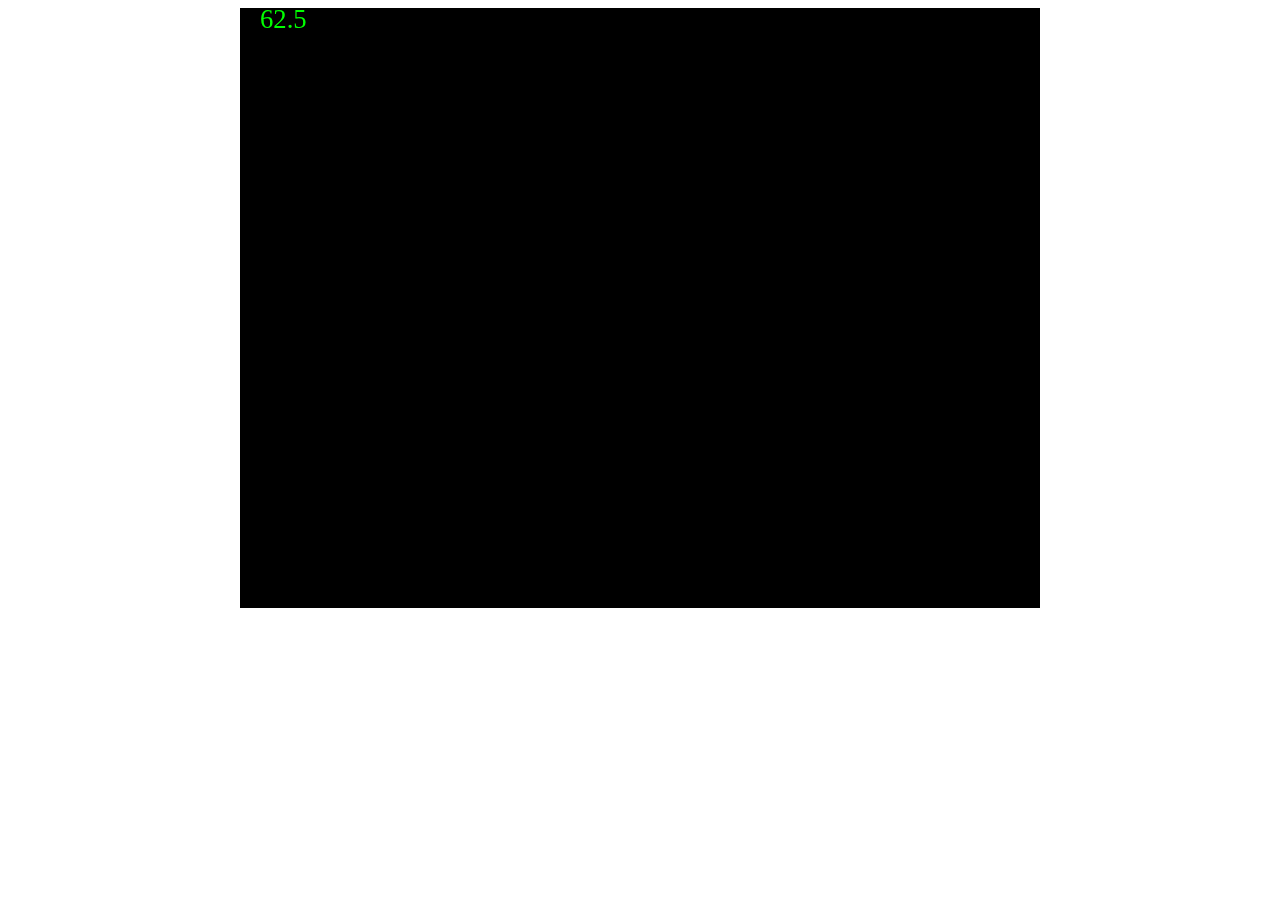
<file: index.html>
<!DOCTYPE html>
<html>
<head>
  <title>Conway's Game of Life</title>
  <link rel="stylesheet" type="text/css" href="main.css">
</head>
<body>
  <canvas id="game" width="800" height="600"></canvas>

  <script type="text/javascript" src="cell.js"></script>
  <script type="text/javascript" src="grid.js"></script>
  <script type="text/javascript" src="main.js"></script>
</body>
</html>
</file>
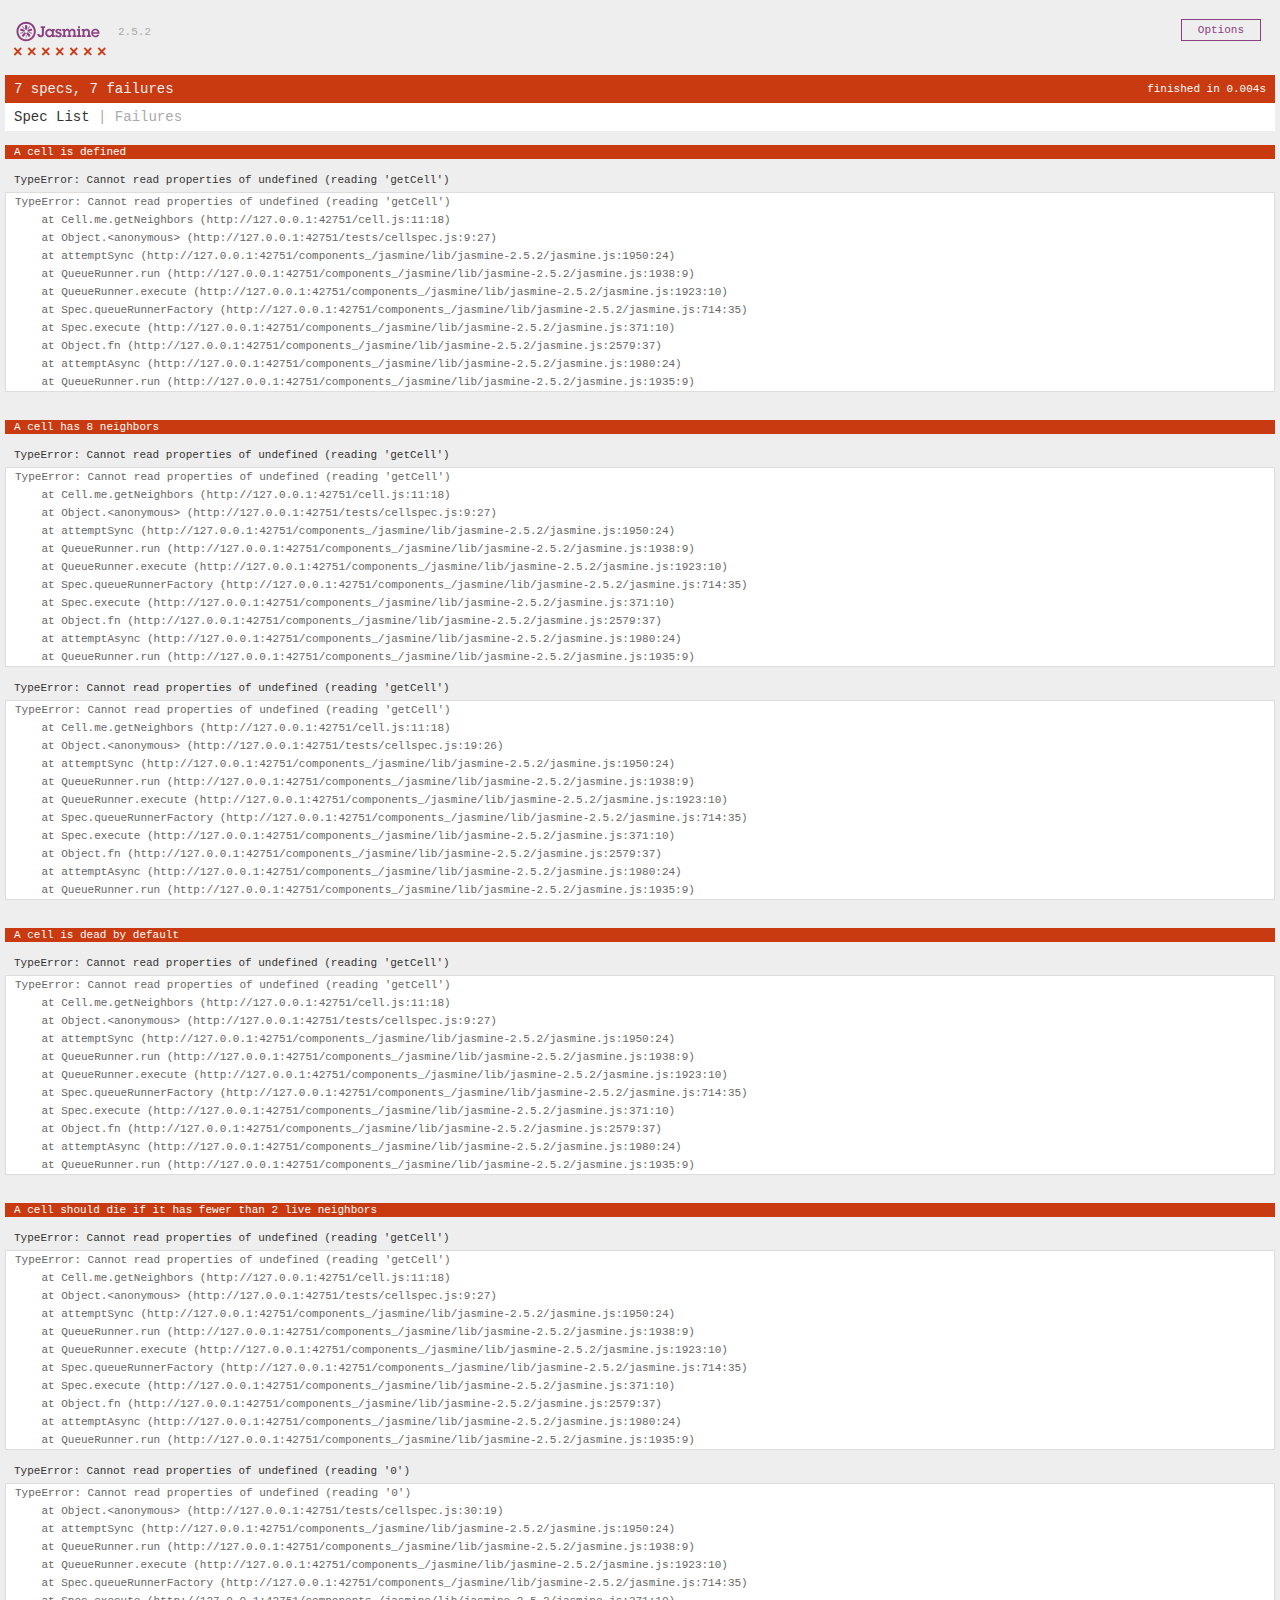
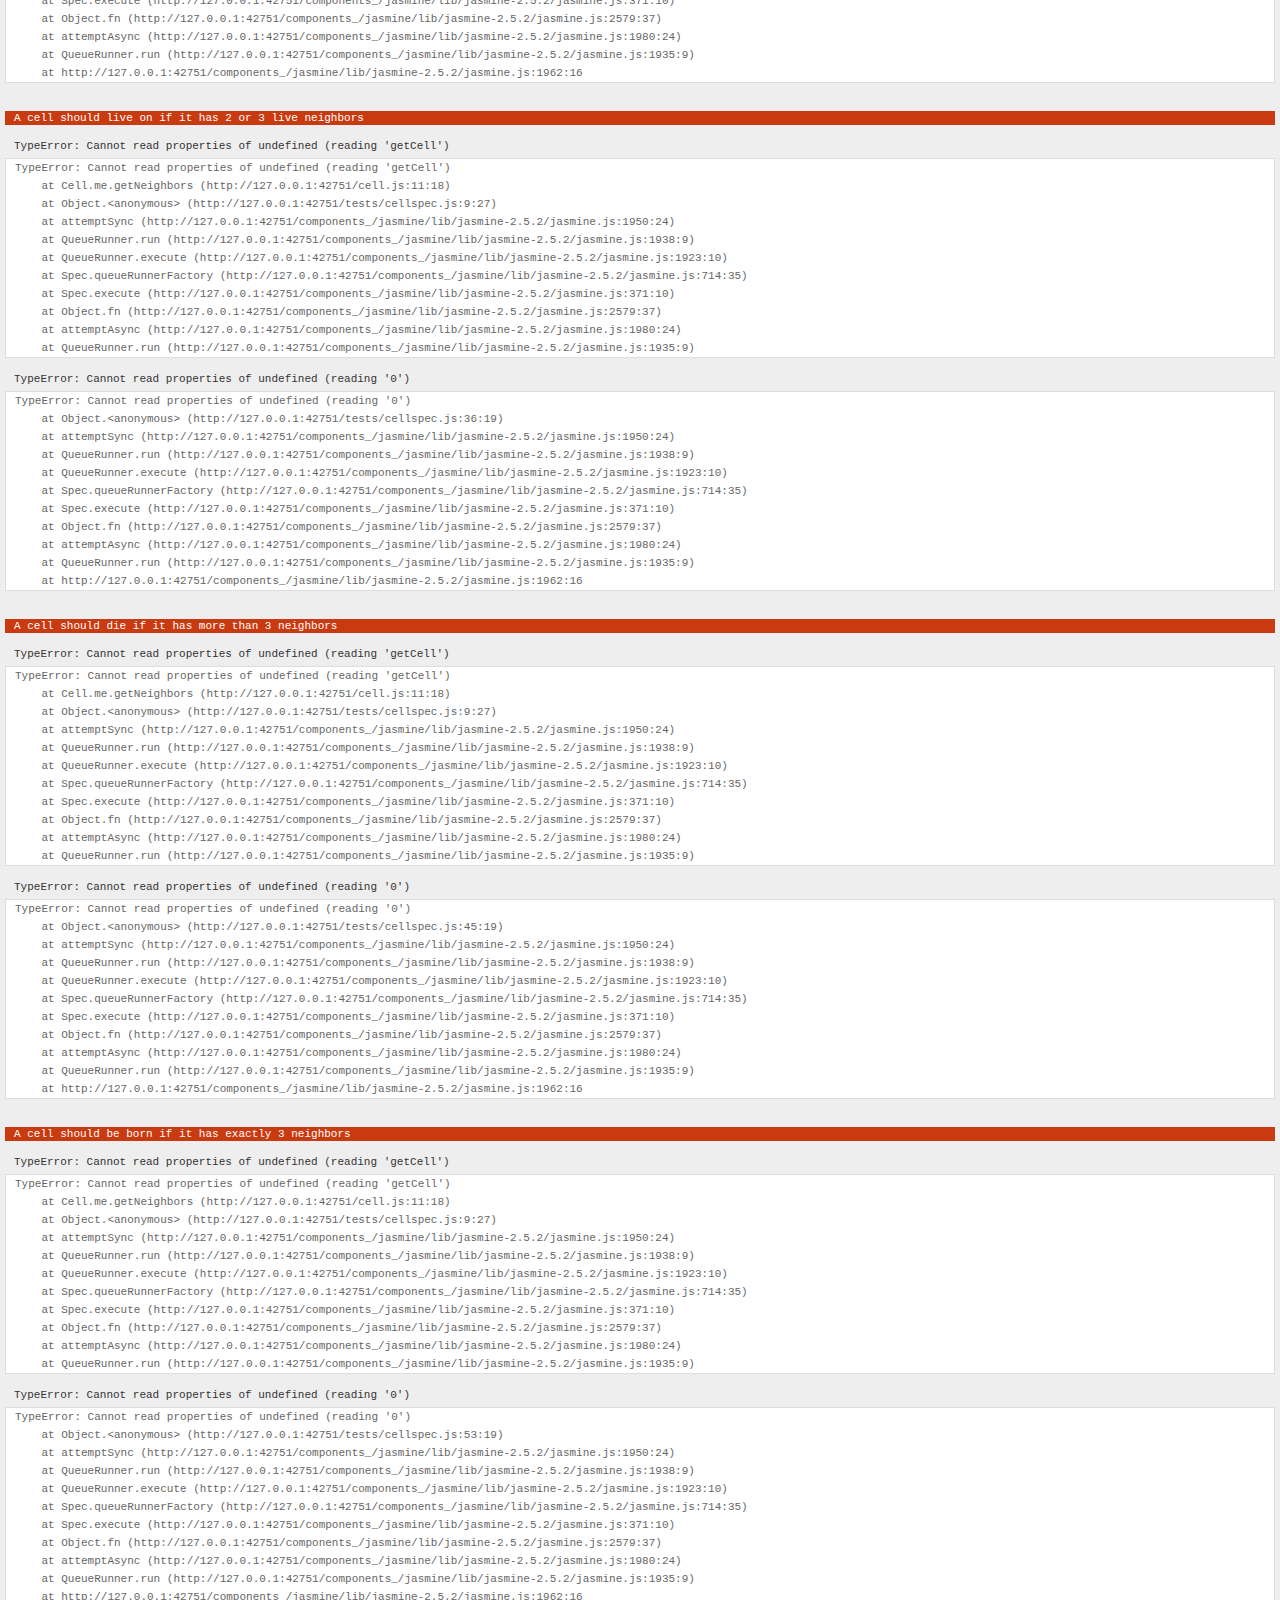
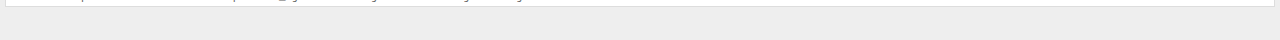
<file: tests.html>
<!DOCTYPE html>
<html>
<head>
  <title>Jasmine Spec Runner v2.5.2</title>

  <link rel="shortcut icon" type="image/png" href="components_/jasmine/lib/jasmine-2.5.2/jasmine_favicon.png">
  <link rel="stylesheet" type="text/css" href="components_/jasmine/lib/jasmine-2.5.2/jasmine.css">

  <script type="text/javascript" src="components_/jasmine/lib/jasmine-2.5.2/jasmine.js"></script>
  <script type="text/javascript" src="components_/jasmine/lib/jasmine-2.5.2/jasmine-html.js"></script>
  <script type="text/javascript" src="components_/jasmine/lib/jasmine-2.5.2/boot.js"></script>
</head>
<body>

<!-- source file -->
<script type="text/javascript" src="cell.js"></script>

<!-- spec file -->
<script type="text/javascript" src="tests/cellspec.js"></script>

</body>
</html>
</file>
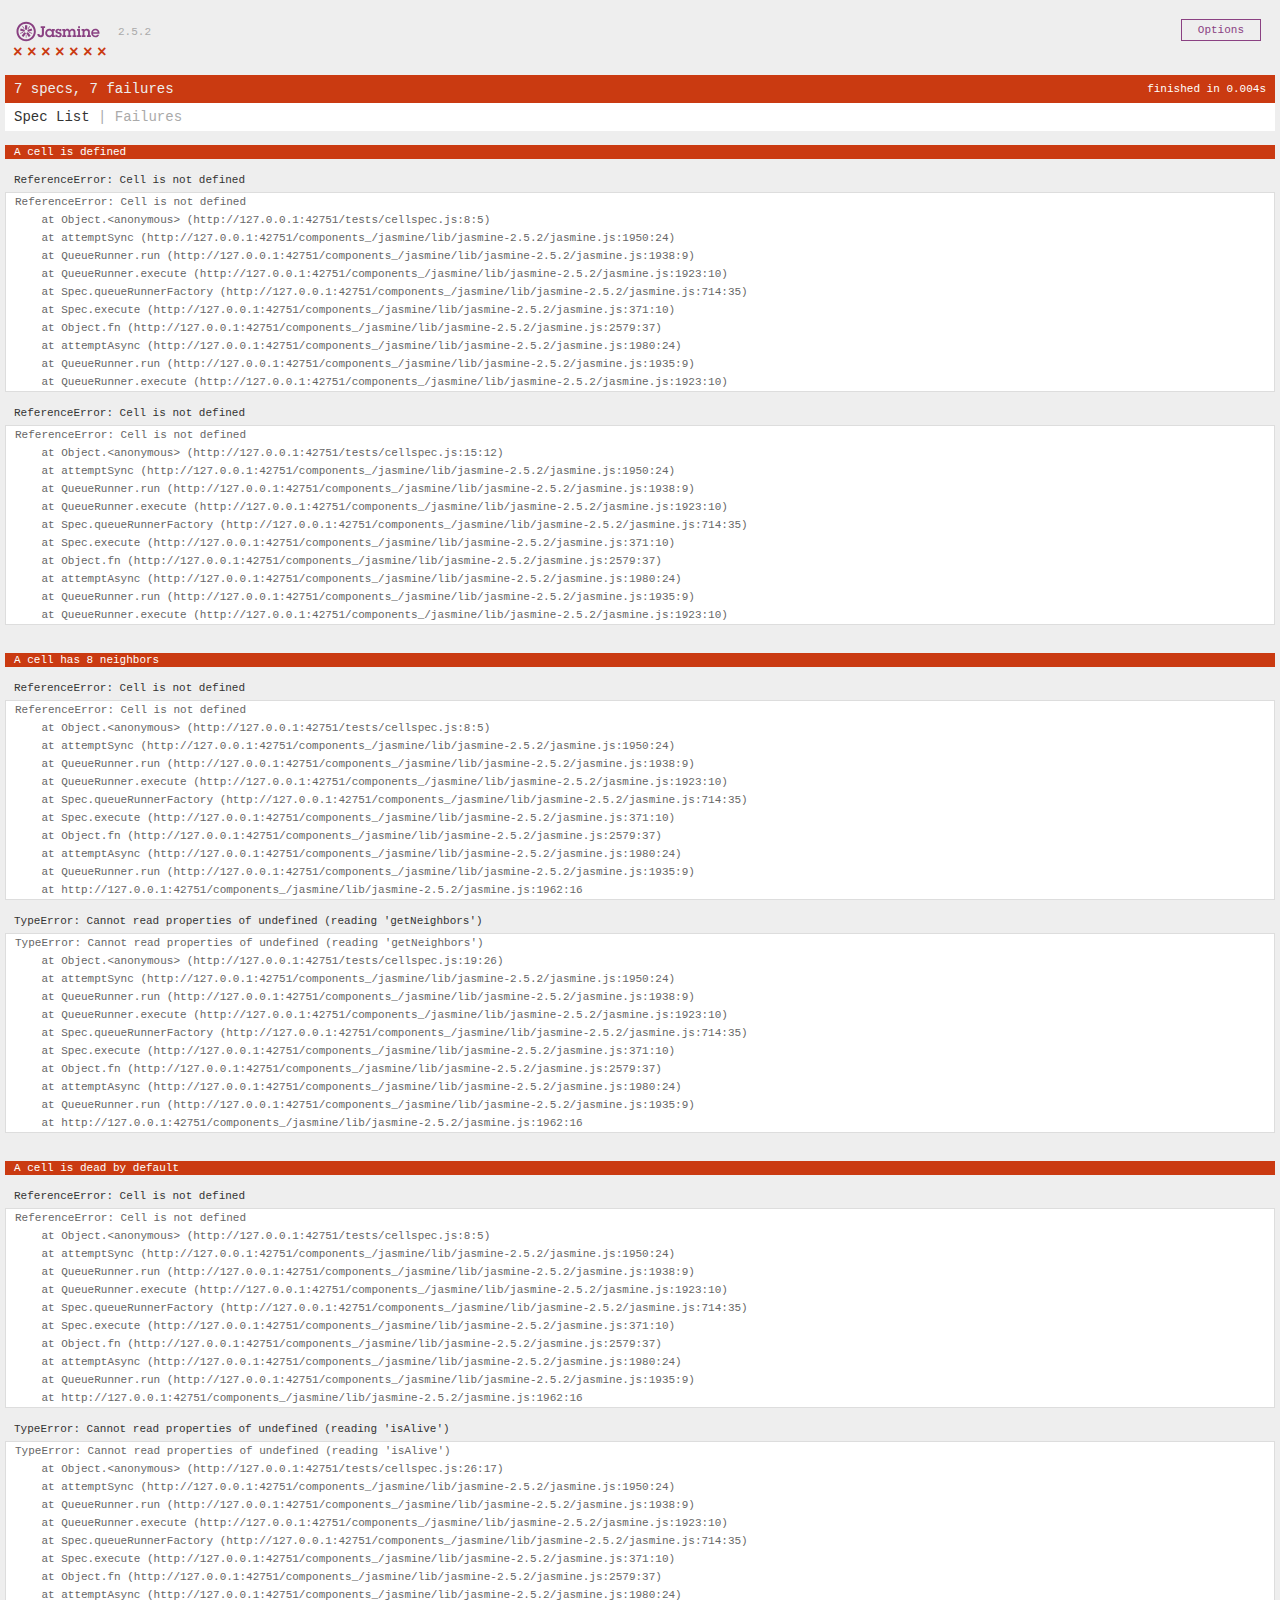
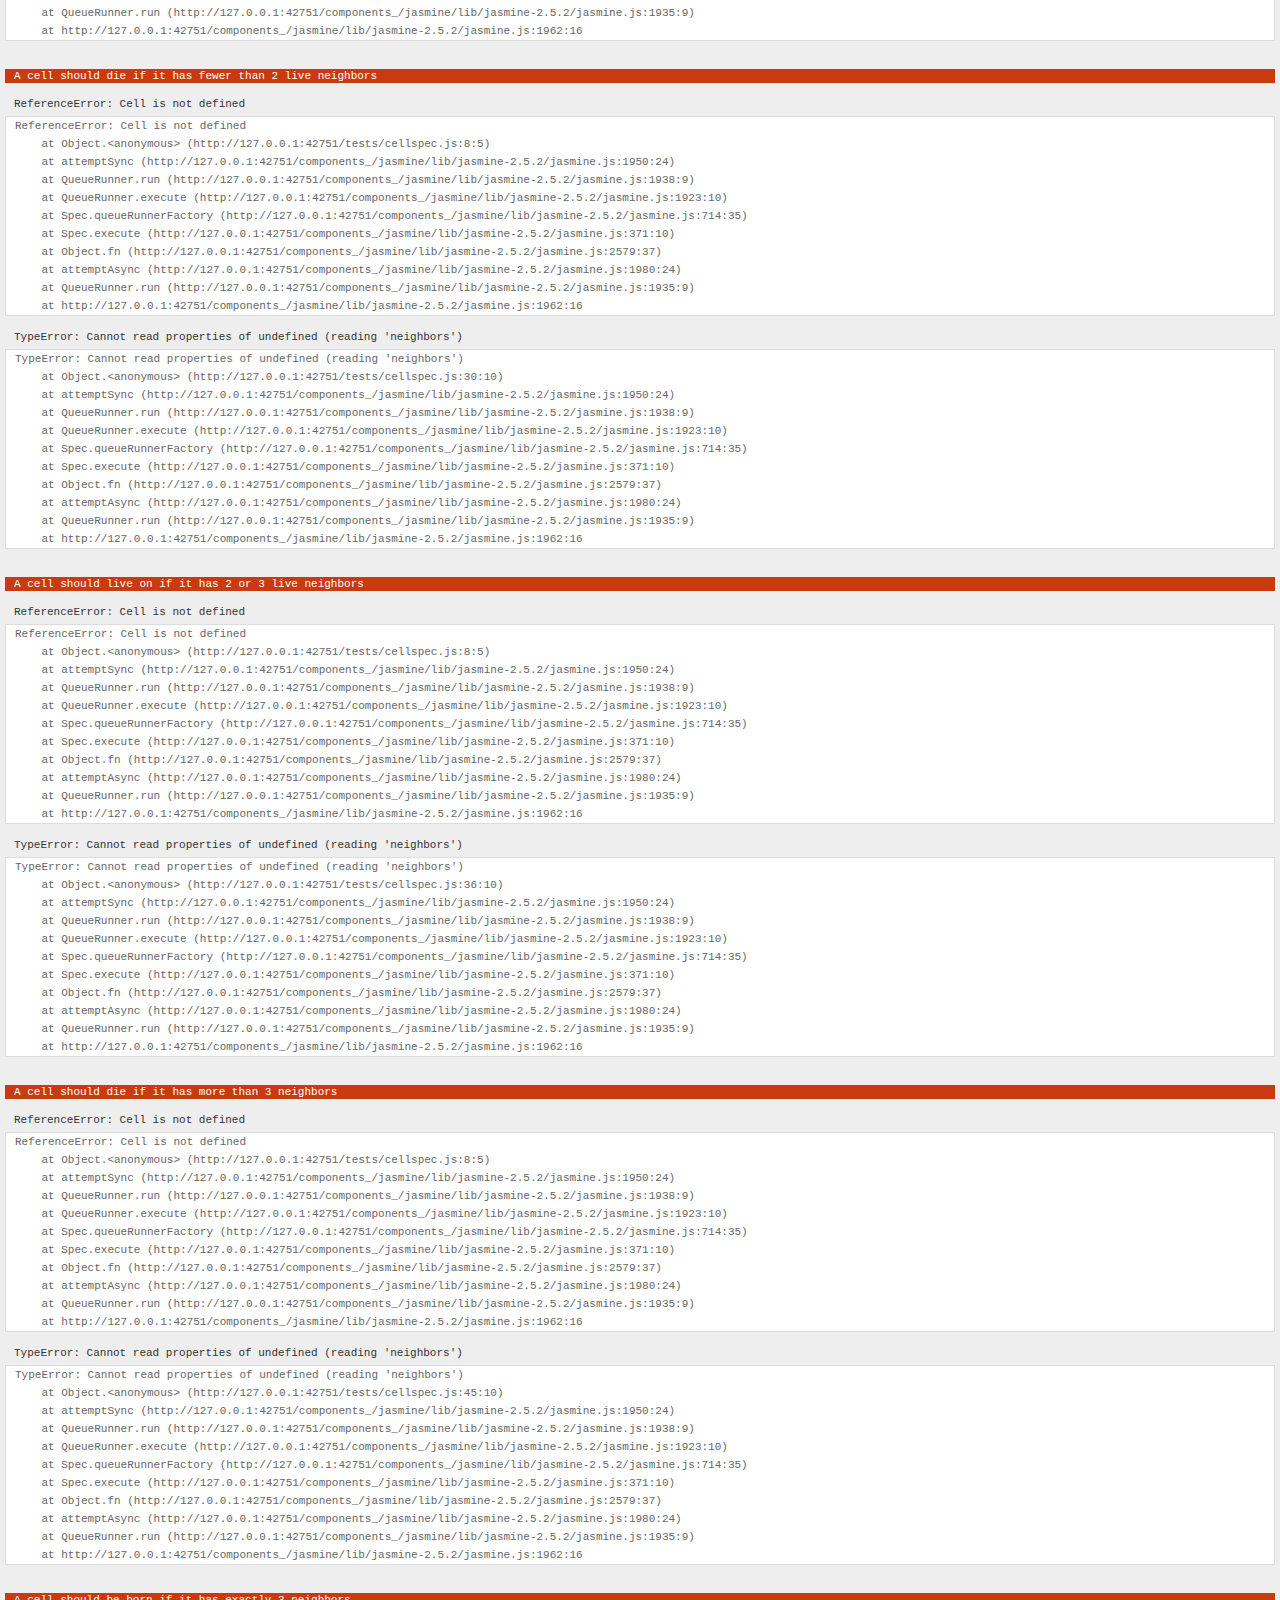
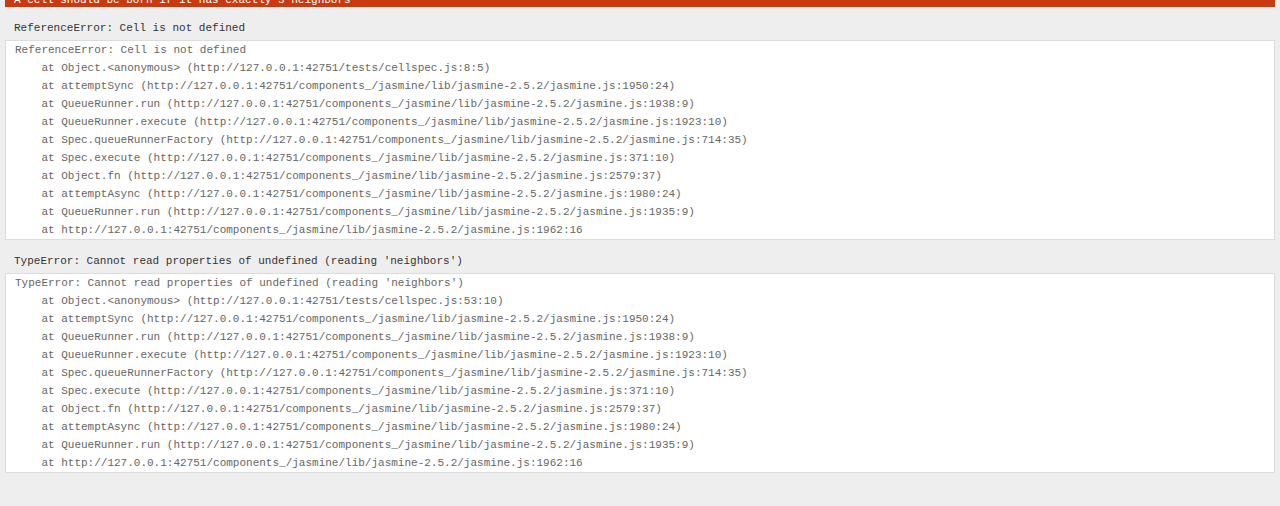
<file: tests/tests.html>
<!DOCTYPE html>
<html>
<head>
  <title>Jasmine Spec Runner v2.5.2</title>

  <link rel="shortcut icon" type="image/png" href="../components_/jasmine/lib/jasmine-2.5.2/jasmine_favicon.png">
  <link rel="stylesheet" type="text/css" href="../components_/jasmine/lib/jasmine-2.5.2/jasmine.css">

  <script type="text/javascript" src="../components_/jasmine/lib/jasmine-2.5.2/jasmine.js"></script>
  <script type="text/javascript" src="../components_/jasmine/lib/jasmine-2.5.2/jasmine-html.js"></script>
  <script type="text/javascript" src="../components_/jasmine/lib/jasmine-2.5.2/boot.js"></script>
</head>
<body>

<!-- source file -->

<!-- spec file -->
<script type="text/javascript" src="../tests/cellspec.js"></script>

</body>
</html>
</file>
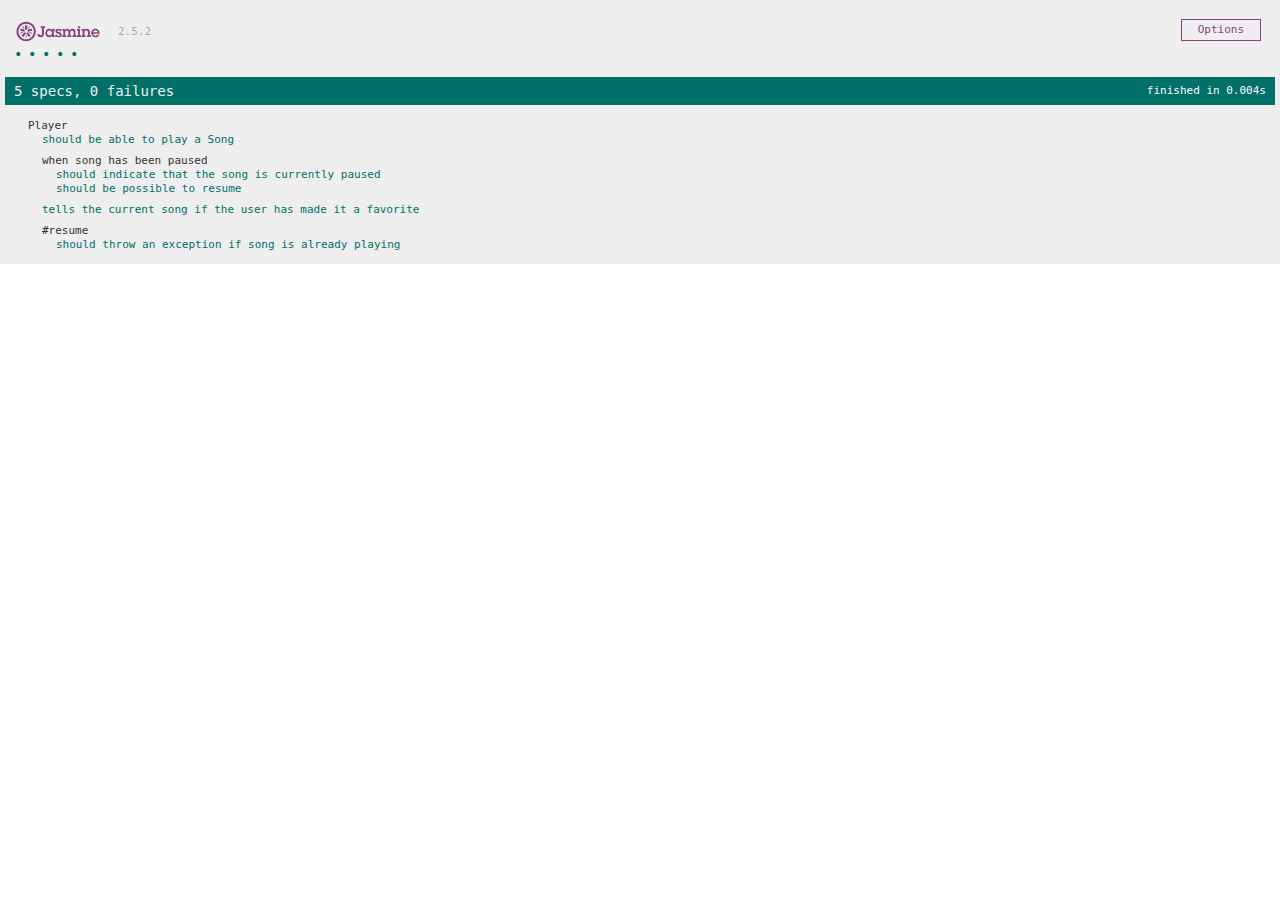
<file: components_/jasmine/SpecRunner.html>
<!DOCTYPE html>
<html>
<head>
  <meta charset="utf-8">
  <title>Jasmine Spec Runner v2.5.2</title>

  <link rel="shortcut icon" type="image/png" href="lib/jasmine-2.5.2/jasmine_favicon.png">
  <link rel="stylesheet" href="lib/jasmine-2.5.2/jasmine.css">

  <script src="lib/jasmine-2.5.2/jasmine.js"></script>
  <script src="lib/jasmine-2.5.2/jasmine-html.js"></script>
  <script src="lib/jasmine-2.5.2/boot.js"></script>

  <!-- include source files here... -->
  <script src="src/Player.js"></script>
  <script src="src/Song.js"></script>

  <!-- include spec files here... -->
  <script src="spec/SpecHelper.js"></script>
  <script src="spec/PlayerSpec.js"></script>

</head>

<body>
</body>
</html>
</file>
<file: main.css>
#game {
  display: block;
  margin: auto;
  width: 800px;
  height: 600px;
}
</file>
<file: components_/jasmine/lib/jasmine-2.5.2/jasmine.css>
body { overflow-y: scroll; }

.jasmine_html-reporter { background-color: #eee; padding: 5px; margin: -8px; font-size: 11px; font-family: Monaco, "Lucida Console", monospace; line-height: 14px; color: #333; }
.jasmine_html-reporter a { text-decoration: none; }
.jasmine_html-reporter a:hover { text-decoration: underline; }
.jasmine_html-reporter p, .jasmine_html-reporter h1, .jasmine_html-reporter h2, .jasmine_html-reporter h3, .jasmine_html-reporter h4, .jasmine_html-reporter h5, .jasmine_html-reporter h6 { margin: 0; line-height: 14px; }
.jasmine_html-reporter .jasmine-banner, .jasmine_html-reporter .jasmine-symbol-summary, .jasmine_html-reporter .jasmine-summary, .jasmine_html-reporter .jasmine-result-message, .jasmine_html-reporter .jasmine-spec .jasmine-description, .jasmine_html-reporter .jasmine-spec-detail .jasmine-description, .jasmine_html-reporter .jasmine-alert .jasmine-bar, .jasmine_html-reporter .jasmine-stack-trace { padding-left: 9px; padding-right: 9px; }
.jasmine_html-reporter .jasmine-banner { position: relative; }
.jasmine_html-reporter .jasmine-banner .jasmine-title { background: url('[data-uri]') no-repeat; background: url('[data-uri]') no-repeat, none; -moz-background-size: 100%; -o-background-size: 100%; -webkit-background-size: 100%; background-size: 100%; display: block; float: left; width: 90px; height: 25px; }
.jasmine_html-reporter .jasmine-banner .jasmine-version { margin-left: 14px; position: relative; top: 6px; }
.jasmine_html-reporter #jasmine_content { position: fixed; right: 100%; }
.jasmine_html-reporter .jasmine-version { color: #aaa; }
.jasmine_html-reporter .jasmine-banner { margin-top: 14px; }
.jasmine_html-reporter .jasmine-duration { color: #fff; float: right; line-height: 28px; padding-right: 9px; }
.jasmine_html-reporter .jasmine-symbol-summary { overflow: hidden; *zoom: 1; margin: 14px 0; }
.jasmine_html-reporter .jasmine-symbol-summary li { display: inline-block; height: 10px; width: 14px; font-size: 16px; }
.jasmine_html-reporter .jasmine-symbol-summary li.jasmine-passed { font-size: 14px; }
.jasmine_html-reporter .jasmine-symbol-summary li.jasmine-passed:before { color: #007069; content: "\02022"; }
.jasmine_html-reporter .jasmine-symbol-summary li.jasmine-failed { line-height: 9px; }
.jasmine_html-reporter .jasmine-symbol-summary li.jasmine-failed:before { color: #ca3a11; content: "\d7"; font-weight: bold; margin-left: -1px; }
.jasmine_html-reporter .jasmine-symbol-summary li.jasmine-disabled { font-size: 14px; }
.jasmine_html-reporter .jasmine-symbol-summary li.jasmine-disabled:before { color: #bababa; content: "\02022"; }
.jasmine_html-reporter .jasmine-symbol-summary li.jasmine-pending { line-height: 17px; }
.jasmine_html-reporter .jasmine-symbol-summary li.jasmine-pending:before { color: #ba9d37; content: "*"; }
.jasmine_html-reporter .jasmine-symbol-summary li.jasmine-empty { font-size: 14px; }
.jasmine_html-reporter .jasmine-symbol-summary li.jasmine-empty:before { color: #ba9d37; content: "\02022"; }
.jasmine_html-reporter .jasmine-run-options { float: right; margin-right: 5px; border: 1px solid #8a4182; color: #8a4182; position: relative; line-height: 20px; }
.jasmine_html-reporter .jasmine-run-options .jasmine-trigger { cursor: pointer; padding: 8px 16px; }
.jasmine_html-reporter .jasmine-run-options .jasmine-payload { position: absolute; display: none; right: -1px; border: 1px solid #8a4182; background-color: #eee; white-space: nowrap; padding: 4px 8px; }
.jasmine_html-reporter .jasmine-run-options .jasmine-payload.jasmine-open { display: block; }
.jasmine_html-reporter .jasmine-bar { line-height: 28px; font-size: 14px; display: block; color: #eee; }
.jasmine_html-reporter .jasmine-bar.jasmine-failed { background-color: #ca3a11; }
.jasmine_html-reporter .jasmine-bar.jasmine-passed { background-color: #007069; }
.jasmine_html-reporter .jasmine-bar.jasmine-skipped { background-color: #bababa; }
.jasmine_html-reporter .jasmine-bar.jasmine-errored { background-color: #ca3a11; }
.jasmine_html-reporter .jasmine-bar.jasmine-menu { background-color: #fff; color: #aaa; }
.jasmine_html-reporter .jasmine-bar.jasmine-menu a { color: #333; }
.jasmine_html-reporter .jasmine-bar a { color: white; }
.jasmine_html-reporter.jasmine-spec-list .jasmine-bar.jasmine-menu.jasmine-failure-list, .jasmine_html-reporter.jasmine-spec-list .jasmine-results .jasmine-failures { display: none; }
.jasmine_html-reporter.jasmine-failure-list .jasmine-bar.jasmine-menu.jasmine-spec-list, .jasmine_html-reporter.jasmine-failure-list .jasmine-summary { display: none; }
.jasmine_html-reporter .jasmine-results { margin-top: 14px; }
.jasmine_html-reporter .jasmine-summary { margin-top: 14px; }
.jasmine_html-reporter .jasmine-summary ul { list-style-type: none; margin-left: 14px; padding-top: 0; padding-left: 0; }
.jasmine_html-reporter .jasmine-summary ul.jasmine-suite { margin-top: 7px; margin-bottom: 7px; }
.jasmine_html-reporter .jasmine-summary li.jasmine-passed a { color: #007069; }
.jasmine_html-reporter .jasmine-summary li.jasmine-failed a { color: #ca3a11; }
.jasmine_html-reporter .jasmine-summary li.jasmine-empty a { color: #ba9d37; }
.jasmine_html-reporter .jasmine-summary li.jasmine-pending a { color: #ba9d37; }
.jasmine_html-reporter .jasmine-summary li.jasmine-disabled a { color: #bababa; }
.jasmine_html-reporter .jasmine-description + .jasmine-suite { margin-top: 0; }
.jasmine_html-reporter .jasmine-suite { margin-top: 14px; }
.jasmine_html-reporter .jasmine-suite a { color: #333; }
.jasmine_html-reporter .jasmine-failures .jasmine-spec-detail { margin-bottom: 28px; }
.jasmine_html-reporter .jasmine-failures .jasmine-spec-detail .jasmine-description { background-color: #ca3a11; }
.jasmine_html-reporter .jasmine-failures .jasmine-spec-detail .jasmine-description a { color: white; }
.jasmine_html-reporter .jasmine-result-message { padding-top: 14px; color: #333; white-space: pre; }
.jasmine_html-reporter .jasmine-result-message span.jasmine-result { display: block; }
.jasmine_html-reporter .jasmine-stack-trace { margin: 5px 0 0 0; max-height: 224px; overflow: auto; line-height: 18px; color: #666; border: 1px solid #ddd; background: white; white-space: pre; }
</file>
